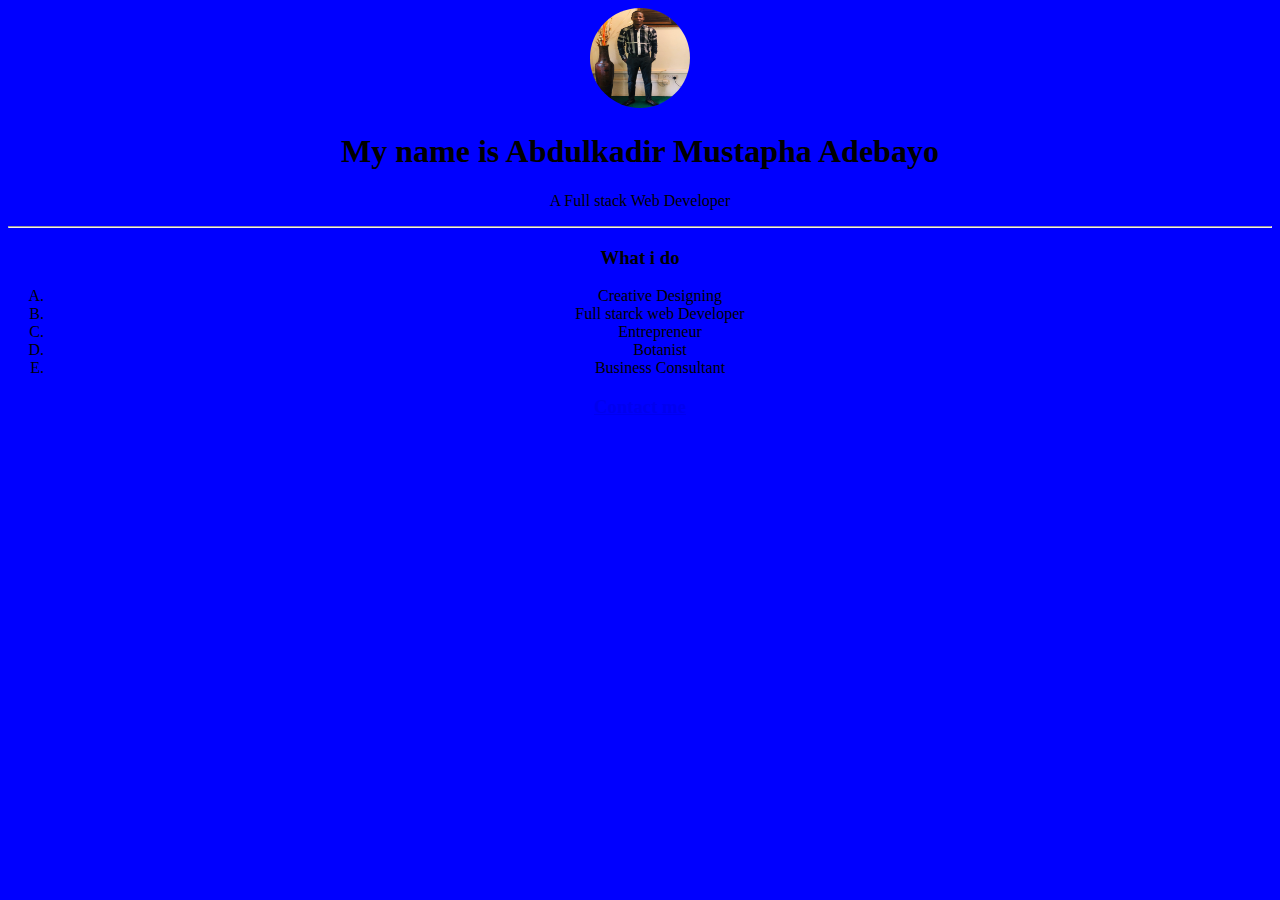
<file: index.html>
<!DOCTYPE html>
<html lang="en" dir="ltr">

<head>
  <meta charset="utf-8">
  <title>mustorphar</title>
  <link rel="stylesheet" href="index.css">
</head>

<body>
  <img class=" musty circular" src="IMG_0534(1).jpg" alt="MY NAME" width="100px" height="100px">
  <h1> My name is Abdulkadir Mustapha Adebayo</h1>
  <p> A Full stack Web Developer</p>
  <hr>
  <h3>What i do</h3>

  <ol type="A"="10">
    <li>Creative Designing</li>
    <li>Full starck web Developer</li>
    <li>Entrepreneur</li>
    <li>Botanist</li>
    <li>Business Consultant</li>
  </ol>
  <h3> <a href="contact me.html">Contact me</a></h3>












</body>

</html>
</file>
<file: index.css>
body{background-color: blue; text-align: center;}
.circular{border-radius: 200px}
</file>
